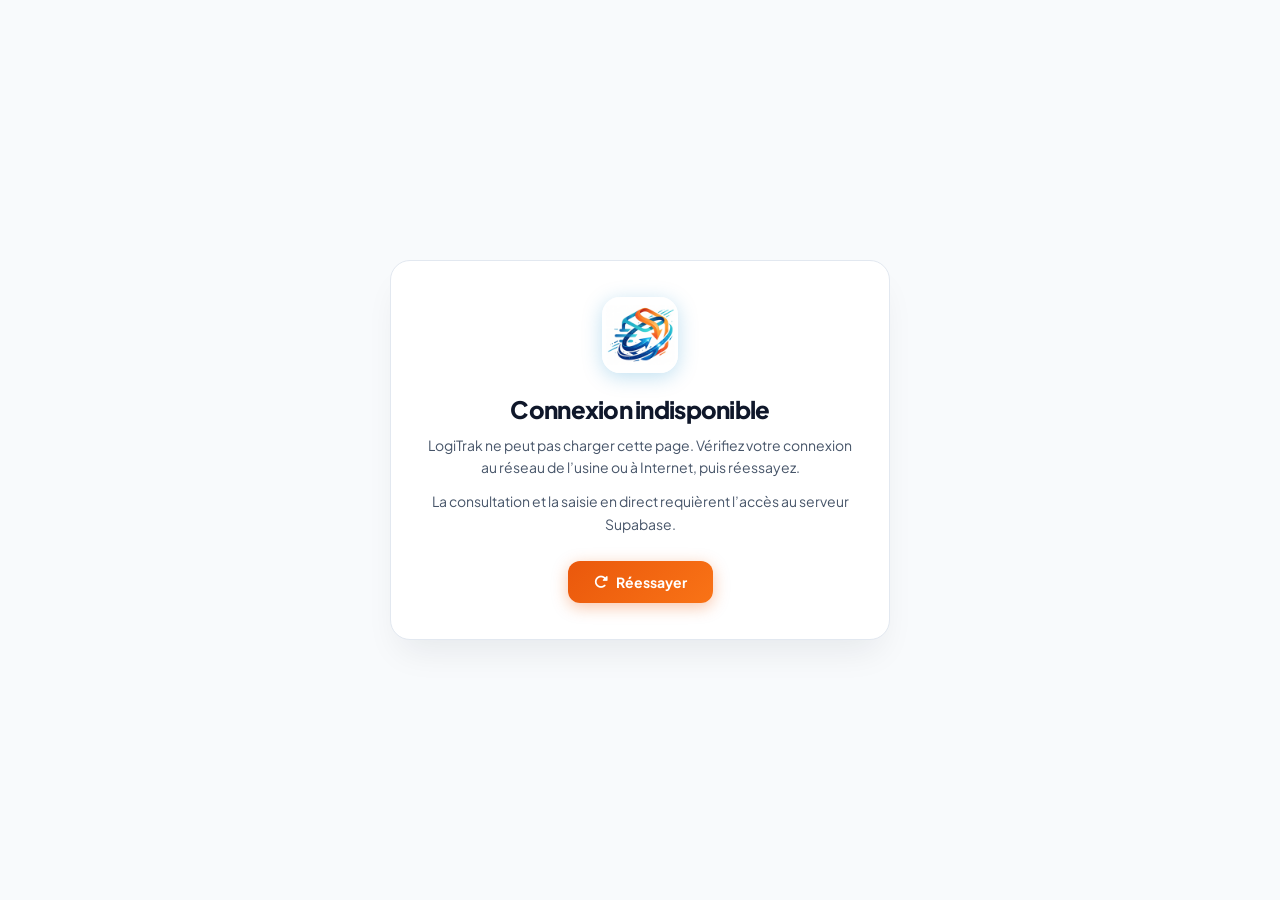
<file: offline.html>
<!doctype html>
<html lang="fr">
<head>
<meta charset="utf-8">
<meta name="viewport" content="width=device-width,initial-scale=1">
<meta name="theme-color" content="#f8fafc">
<title>Connexion indisponible · LogiTrak</title>
<link rel="preconnect" href="https://fonts.googleapis.com">
<link rel="preconnect" href="https://fonts.gstatic.com" crossorigin>
<link href="https://fonts.googleapis.com/css2?family=Plus+Jakarta+Sans:wght@400;600;700;800&display=swap" rel="stylesheet">
<link rel="stylesheet" href="https://cdnjs.cloudflare.com/ajax/libs/font-awesome/6.5.1/css/all.min.css">
<style>
*{box-sizing:border-box}
body{
  margin:0;min-height:100vh;display:grid;place-items:center;
  background:#f8fafc;color:#0f172a;
  font:15px/1.6 'Plus Jakarta Sans',system-ui,-apple-system,sans-serif;padding:24px;
}
main{
  max-width:500px;width:100%;background:#ffffff;border:1px solid #e2e8f0;
  border-radius:1.25rem;padding:36px;box-shadow:0 20px 35px -10px rgba(15,23,42,0.08);
  text-align:center;display:flex;flex-direction:column;align-items:center;
}
img{width:76px;height:76px;border-radius:18px;box-shadow:0 4px 20px rgba(2,132,199,0.25)}
h1{font-size:24px;font-weight:800;letter-spacing:-0.03em;line-height:1.2;margin:22px 0 10px;color:#0f172a}
p{color:#475569;font-size:14px;margin:0 0 12px;line-height:1.6}
button{
  margin-top:14px;background:linear-gradient(135deg,#ea580c 0%,#f97316 100%);
  color:#fff;border:0;border-radius:0.75rem;font:700 14px 'Plus Jakarta Sans',system-ui;
  padding:12px 26px;cursor:pointer;box-shadow:0 4px 16px rgba(234,88,12,0.35);
  transition:transform 0.2s cubic-bezier(0.16,1,0.3,1),box-shadow 0.2s;
  display:inline-flex;align-items:center;gap:8px;
}
button:hover{transform:translateY(-2px);box-shadow:0 8px 24px rgba(234,88,12,0.45)}
button:active{transform:scale(0.97)}
button:focus-visible{outline:2px solid #0284c7;outline-offset:3px}
</style>
</head>
<body>
<main>
<img src="./assets/app-icon-192.png" alt="LogiTrak">
<h1>Connexion indisponible</h1>
<p>LogiTrak ne peut pas charger cette page. Vérifiez votre connexion au réseau de l’usine ou à Internet, puis réessayez.</p>
<p>La consultation et la saisie en direct requièrent l’accès au serveur Supabase.</p>
<button type="button" onclick="location.reload()"><i class="fa-solid fa-rotate-right"></i> Réessayer</button>
</main>
</body>
</html>
</file>
